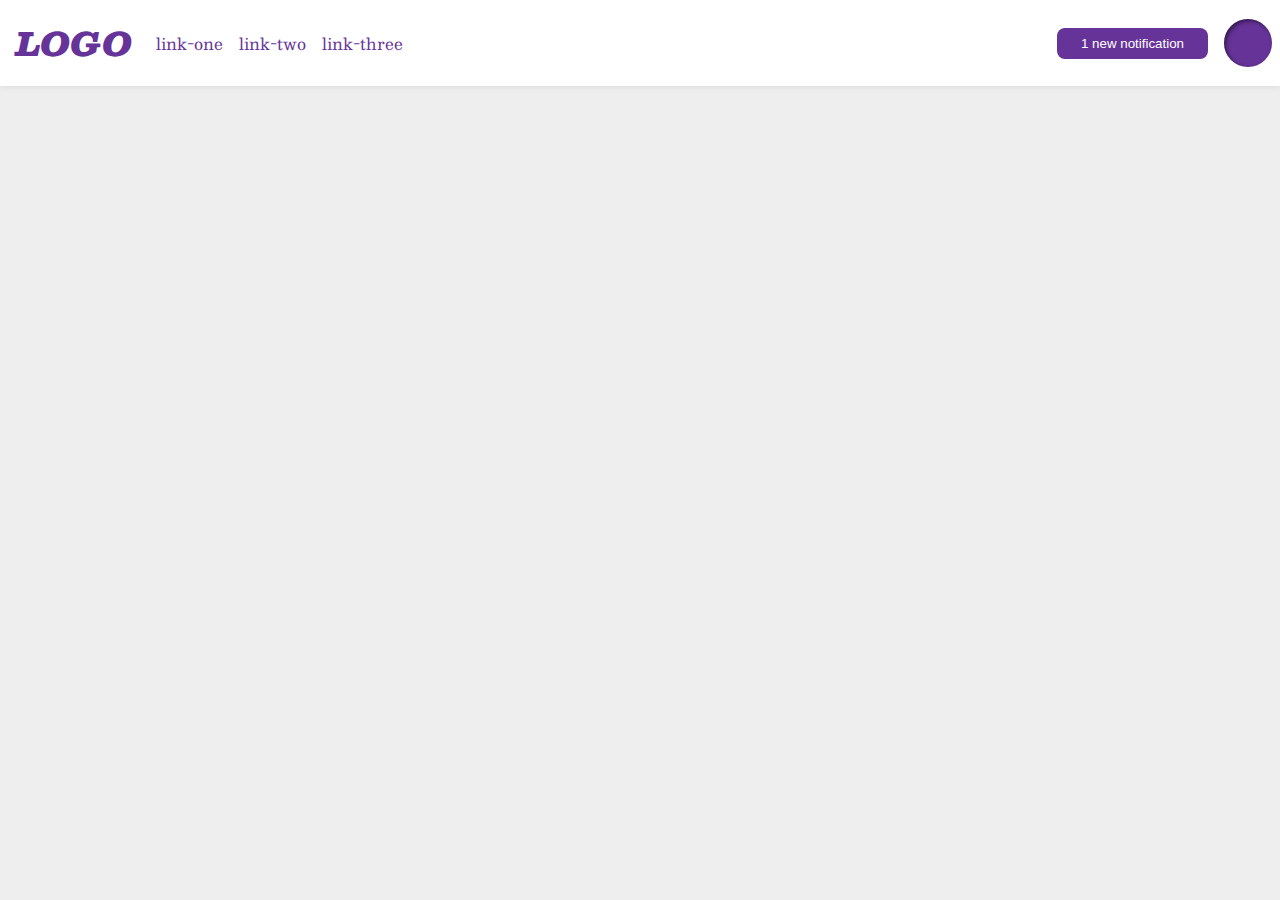
<file: flex/03-flex-header-2/index.html>
<!DOCTYPE html>
<html lang="en">
  <head>
    <meta charset="UTF-8">
    <meta http-equiv="X-UA-Compatible" content="IE=edge">
    <meta name="viewport" content="width=device-width, initial-scale=1.0">
    <title>Flex Header 2</title>
    <link rel="stylesheet" href="style.css">
  </head>
  <body>
    <div class="header">
      <div class="left-items">
        <div class="logo">
          LOGO
        </div>
        <ul class="links">
          <li><a href="google.com">link-one</a></li>
          <li><a href="google.com">link-two</a></li>
          <li><a href="google.com">link-three</a></li>
        </ul>
      </div>  
    

      <div class="right-items">
        <button class="notifications">
          1 new notification
        </button>
        <div class="profile-image"></div>
      </div>
    </div>
  </body>
</html>
</file>
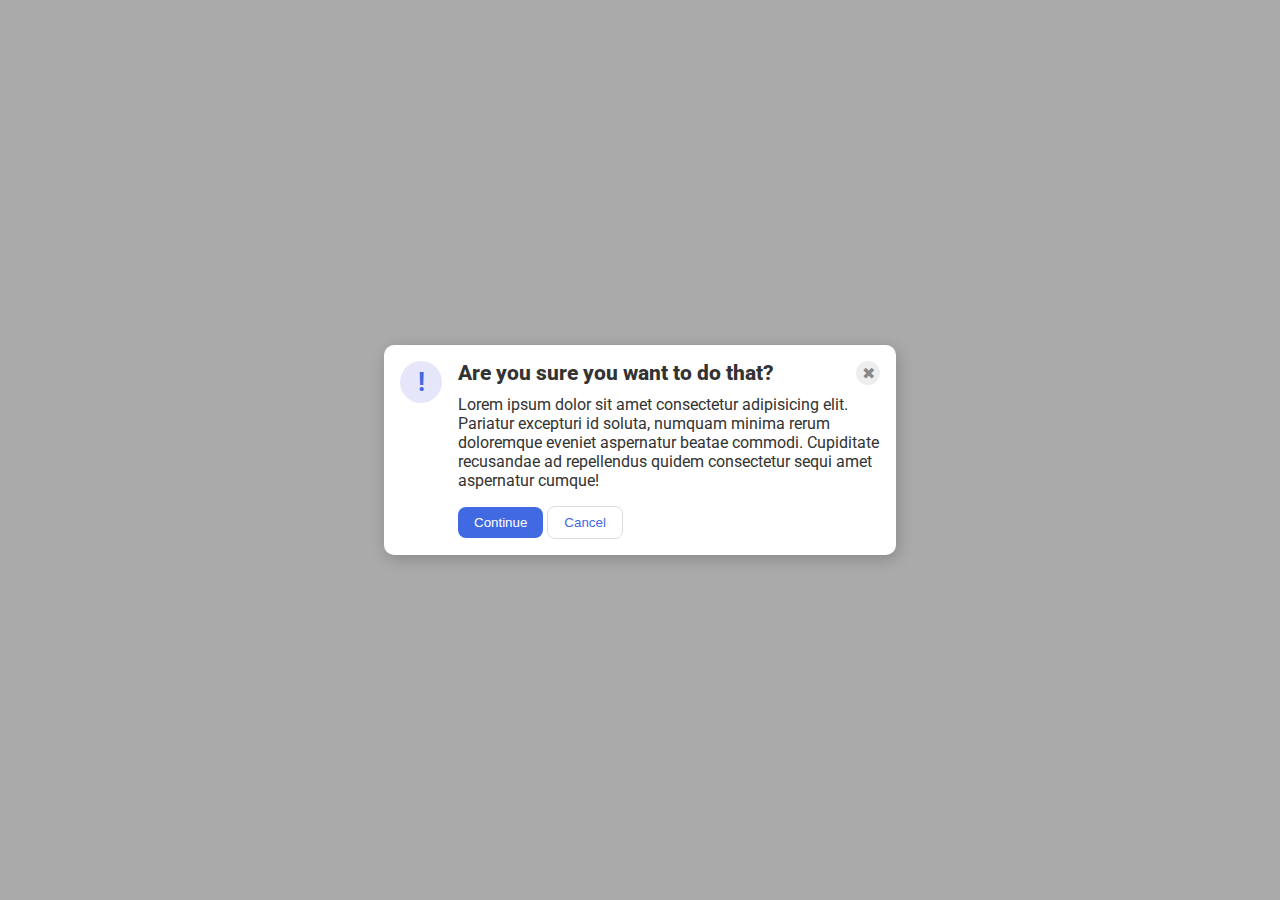
<file: flex/05-flex-modal/index.html>
<!DOCTYPE html>
<html lang="en">
  <head>
    <meta charset="UTF-8">
    <meta http-equiv="X-UA-Compatible" content="IE=edge">
    <meta name="viewport" content="width=device-width, initial-scale=1.0">
    <link rel="stylesheet" href="style.css">
    <title>Modal</title>
  </head>
  <body>
    <div class="modal">      
      <div class="icon">!</div>
      <div class="left">
        <div class="else1">
          <div class="header">Are you sure you want to do that?</div>
          <div class="close-button">✖</div>
        </div>      
        <div class="text">Lorem ipsum dolor sit amet consectetur adipisicing elit. Pariatur excepturi id soluta, numquam minima rerum doloremque eveniet aspernatur beatae commodi. Cupiditate recusandae ad repellendus quidem consectetur sequi amet aspernatur cumque!</div>
        <button class="continue">Continue</button>
        <button class="cancel">Cancel</button>
      </div>
    </div>
  </body>
</html>
</file>
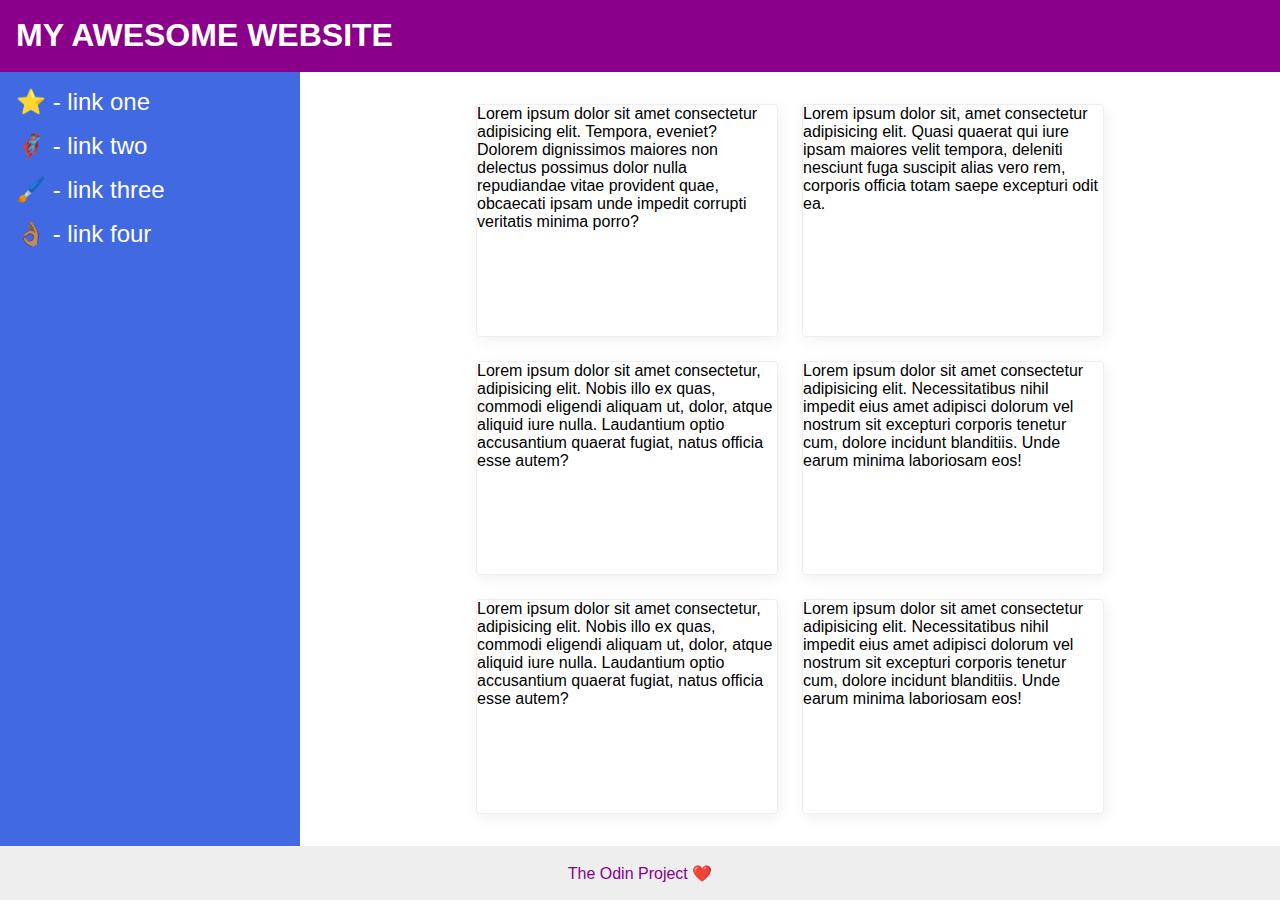
<file: flex/07-flex-layout-2/index.html>
<!DOCTYPE html>
<html lang="en">
  <head>
    <meta charset="UTF-8">
    <meta http-equiv="X-UA-Compatible" content="IE=edge">
    <meta name="viewport" content="width=device-width, initial-scale=1.0">
    <title>The Holy Grail</title>
    <link rel="stylesheet" href="style.css">
  </head>
  <body>
    <div class="header">
      MY AWESOME WEBSITE
    </div>
    
    <div class="content">
      <div class="sidebar">
        <ul>
          <li><a href="#">⭐ - link one</a></li>
          <li><a href="#">🦸🏽‍♂️ - link two</a></li>
          <li><a href="#">🖌️ - link three</a></li>
          <li><a href="#">👌🏽 - link four</a></li>
        </ul>
      </div>
    
      <div class="cards">  
        <div class="card">Lorem ipsum dolor sit amet consectetur adipisicing elit. Tempora, eveniet? Dolorem dignissimos maiores non delectus possimus dolor nulla repudiandae vitae provident quae, obcaecati ipsam unde impedit corrupti veritatis minima porro?</div>
        <div class="card">Lorem ipsum dolor sit, amet consectetur adipisicing elit. Quasi quaerat qui iure ipsam maiores velit tempora, deleniti nesciunt fuga suscipit alias vero rem, corporis officia totam saepe excepturi odit ea.</div>
        <div class="card">Lorem ipsum dolor sit amet consectetur, adipisicing elit. Nobis illo ex quas, commodi eligendi aliquam ut, dolor, atque aliquid iure nulla. Laudantium optio accusantium quaerat fugiat, natus officia esse autem?</div>
        <div class="card">Lorem ipsum dolor sit amet consectetur adipisicing elit. Necessitatibus nihil impedit eius amet adipisci dolorum vel nostrum sit excepturi corporis tenetur cum, dolore incidunt blanditiis. Unde earum minima laboriosam eos!</div>
        <div class="card">Lorem ipsum dolor sit amet consectetur, adipisicing elit. Nobis illo ex quas, commodi eligendi aliquam ut, dolor, atque aliquid iure nulla. Laudantium optio accusantium quaerat fugiat, natus officia esse autem?</div>
        <div class="card">Lorem ipsum dolor sit amet consectetur adipisicing elit. Necessitatibus nihil impedit eius amet adipisci dolorum vel nostrum sit excepturi corporis tenetur cum, dolore incidunt blanditiis. Unde earum minima laboriosam eos!</div>
      </div> 
    </div> 
    
    <div class="footer">
      The Odin Project ❤️
    </div>
  </body>
</html>
</file>
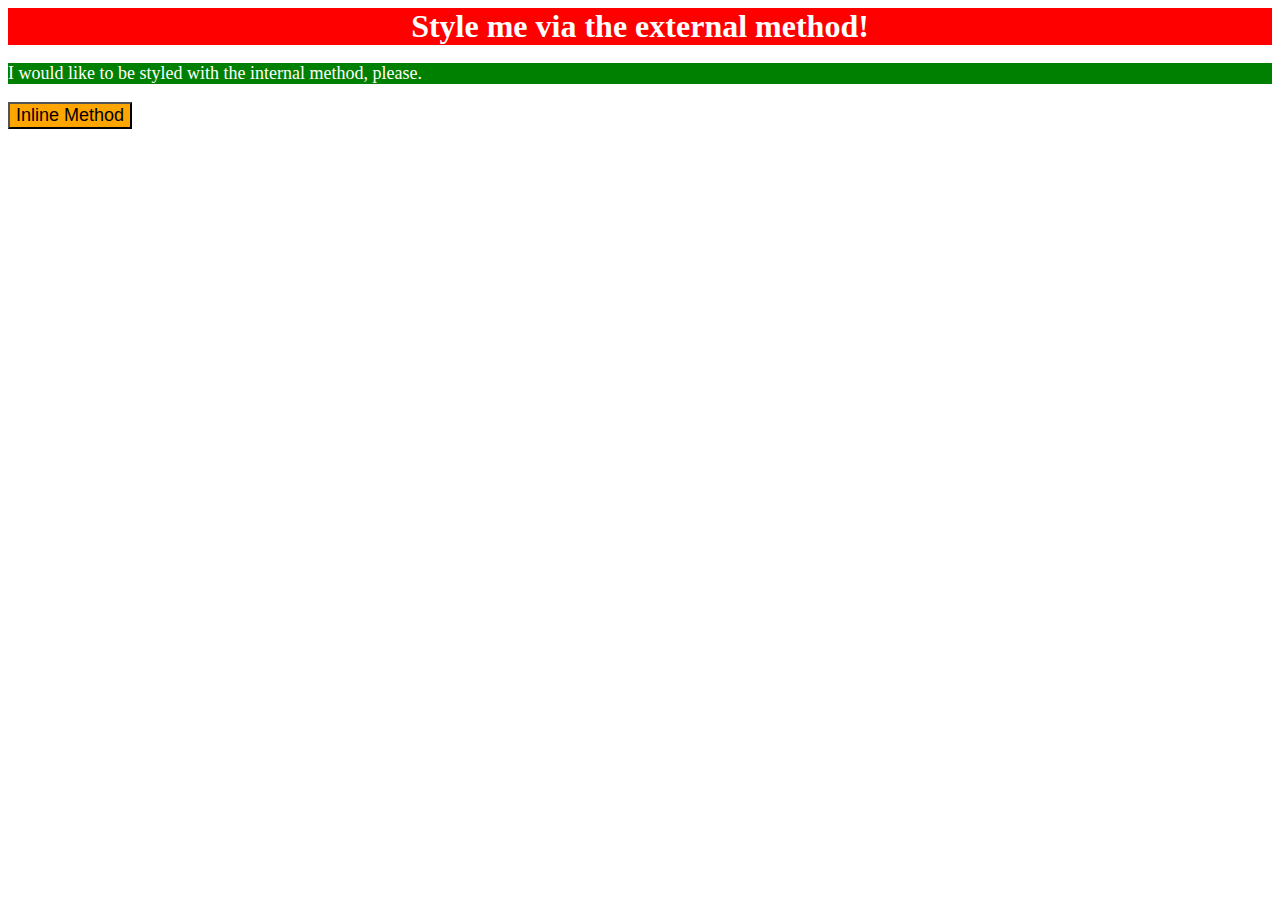
<file: foundations/01-css-methods/index.html>
<!DOCTYPE html>
<html lang="en">
  <head>
    <meta charset="UTF-8">
    <meta http-equiv="X-UA-Compatible" content="IE=edge">
    <meta name="viewport" content="width=device-width, initial-scale=1.0">
    <title>Methods for Adding CSS</title>
    <link rel="stylesheet" href="styles.css">

    <style>
      p{
        background-color: green;
        color: white;
        font-size: 18px;
      }
    </style>

  </head>
  <body>
    <div>Style me via the external method!</div>
    <p>I would like to be styled with the internal method, please.</p>
    <button style="background-color: orange; font-size: 18px;">Inline Method</button>
  </body>
</html>
</file>
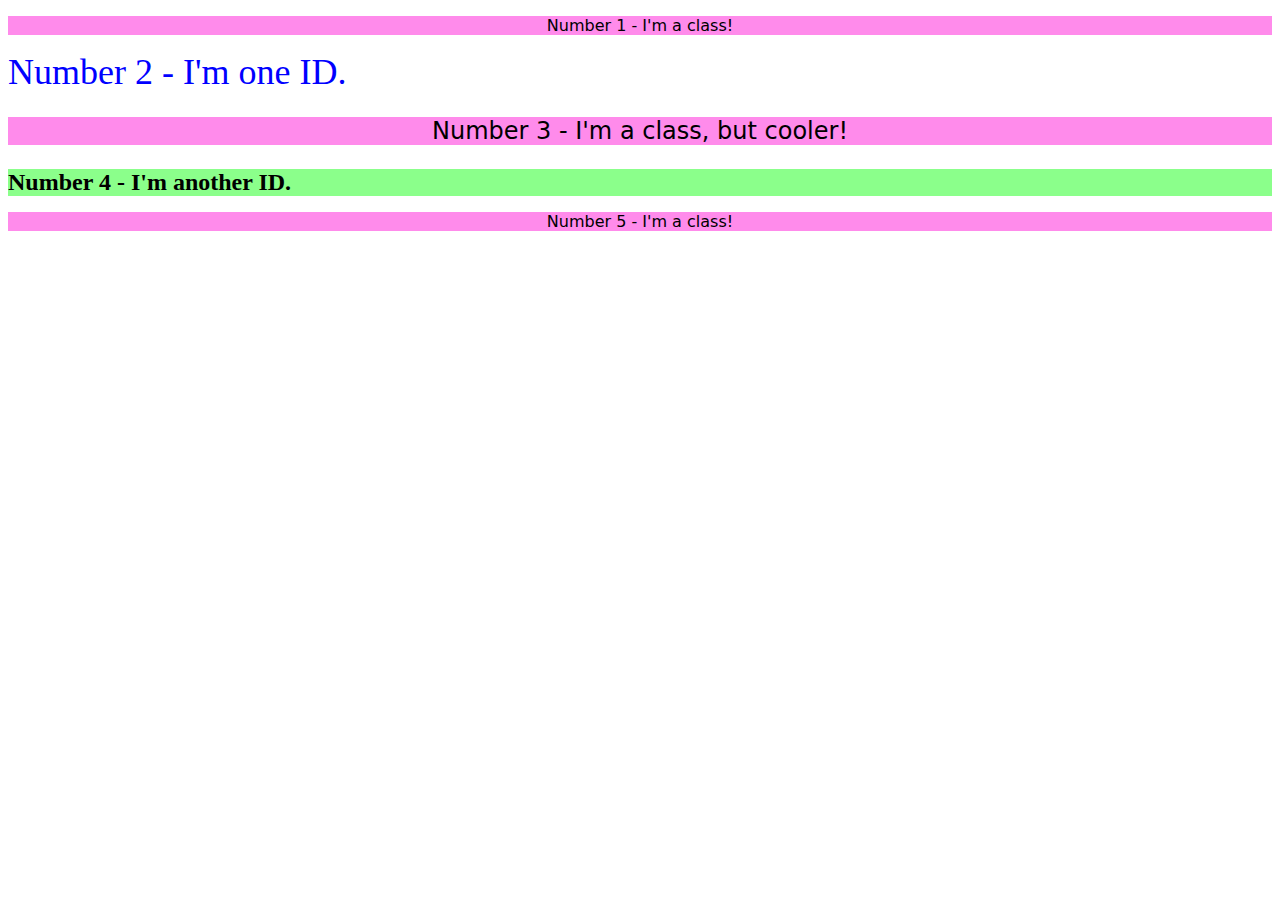
<file: foundations/02-class-id-selectors/index.html>
<!DOCTYPE html>
<html lang="en">
  <head>
    <meta charset="UTF-8">
    <meta http-equiv="X-UA-Compatible" content="IE=edge">
    <meta name="viewport" content="width=device-width, initial-scale=1.0">
    <title>Class and ID Selectors</title>
    <link rel="stylesheet" href="style.css">
  </head>
  <body>
    <p>Number 1 - I'm a class!</p>
    <div id="ii">Number 2 - I'm one ID.</div>
    <p class="iii">Number 3 - I'm a class, but cooler!</p>
    <div id="iv">Number 4 - I'm another ID.</div>
    <p>Number 5 - I'm a class!</p>
  </body>
</html>
</file>
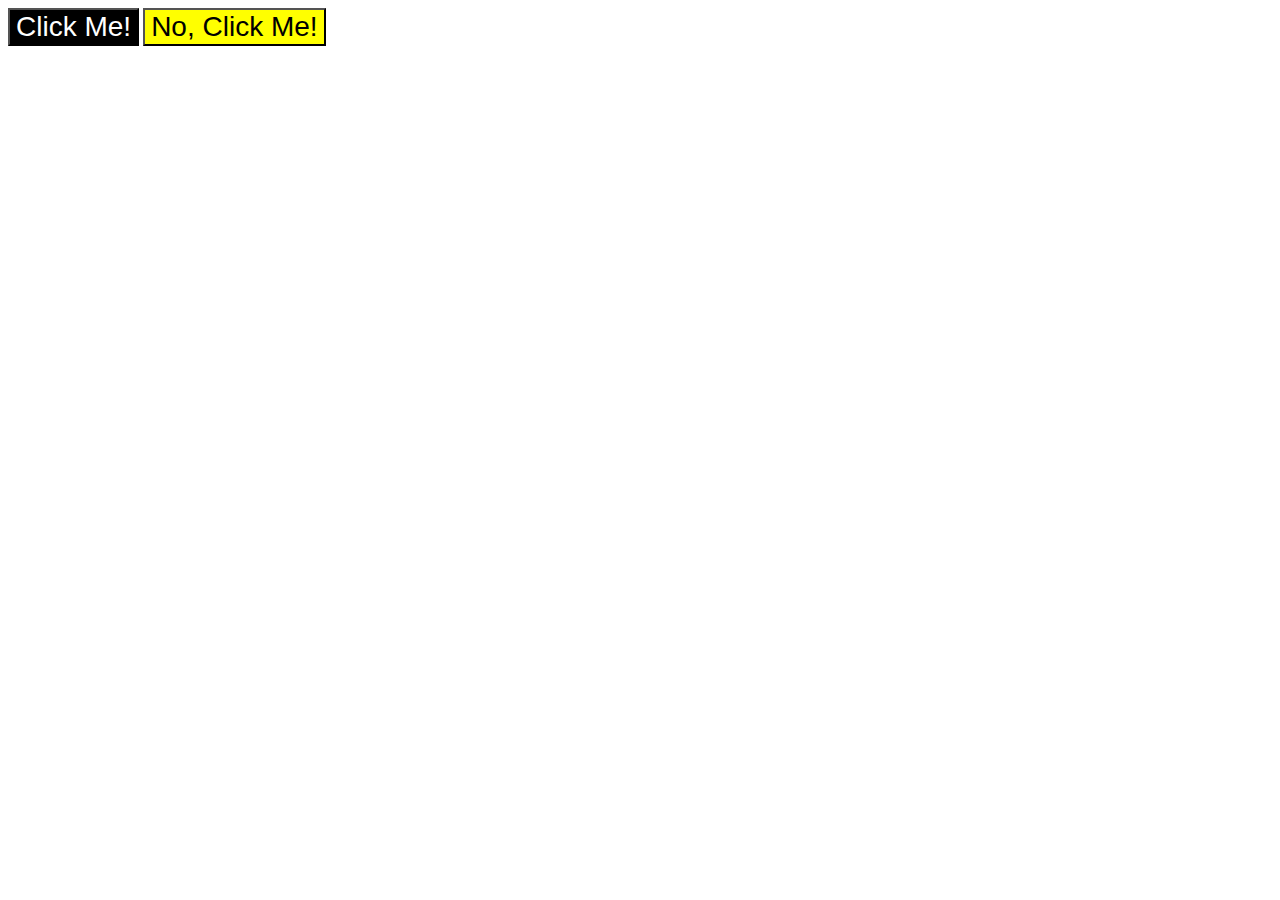
<file: foundations/03-grouping-selectors/index.html>
<!DOCTYPE html>
<html lang="en">
  <head>
    <meta charset="UTF-8">
    <meta http-equiv="X-UA-Compatible" content="IE=edge">
    <meta name="viewport" content="width=device-width, initial-scale=1.0">
    <title>Grouping Selectors</title>
    <link rel="stylesheet" href="style.css">
  </head>
  <body>
    <button class="t1">Click Me!</button>
    <button class="t2">No, Click Me!</button>
  </body>
</html>
</file>
<file: flex/03-flex-header-2/style.css>
/* this is some magical font-importing.  
you'll learn about it later. */
@import url('https://fonts.googleapis.com/css2?family=Besley:ital,wght@0,400;1,900&display=swap');



body {
  margin: 0;
  background: #eee;
  font-family: Besley, serif;
}



.header {
  background: white;
  border-bottom: 1px solid #ddd;
  box-shadow: 0 0 8px rgba(0,2,3,.1);
  border: 0px dashed green; /*kill ths border*/
  display: flex;
  padding: 8px;
  align-items: center;
  justify-content: space-between
}

.profile-image {
  background: rebeccapurple;
  box-shadow: inset 2px 2px 4px rgba(0,0,0,.5);
  border-radius: 50%;
  width: 48px;
  height: 48px;
  border: 0px dashed blue; /*kill ths border*/
}

.logo {
  color: rebeccapurple;
  font-size: 32px;
  font-weight: 900;
  font-style: italic;
  border: 0px dashed yellow; /*kill ths border*/
  display: flex;
  align-items: center;
  padding: 8px;
}

button {
  border: none;
  border-radius: 8px;
  background: rebeccapurple;
  color: white;
  padding: 8px 24px;
  border: 0px dashed greenyellow; /*kill ths border*/ 
  display: flex;
  align-items: center;
  
}

a {
  /* this removes the line under our links */
  text-decoration: none;
  color: rebeccapurple;
  border: 0px dashed aquamarine; /*kill ths border*/
  gap: 16px; 
}

ul {
  list-style-type: none;
  border: 0px dashed firebrick; /*kill ths border*/
  display: flex;
  gap: 16px;
  padding: 0;
}


.right-items, .left-items{
  border: 0px dashed firebrick; /*kill ths border*/
  display: flex;
  align-items: center;
  gap: 16px;
}
</file>
<file: flex/05-flex-modal/style.css>
@import url('https://fonts.googleapis.com/css2?family=Roboto:wght@400;700&display=swap');

html, body {
  height: 100%;
}


body {
  font-family: Roboto, sans-serif;
  margin: 0;
  background: #aaa;
  color: #333;
  /* I'll give you this one for free lol */
  display: flex;
  align-items: center;
  justify-content: center;
  border: 0px dotted red; /*kill this border*/
}

.modal {
  background: white;
  width: 480px;
  border-radius: 10px;
  box-shadow: 2px 4px 16px rgba(0,0,0,.2);
  display: flex;
  border: 0px dotted rebeccapurple; /*kill this border*/
  padding: 16px;
  gap: 16px;
}

.icon {
  color: royalblue;
  font-size: 26px;
  font-weight: 700;
  background: lavender;
  width: 42px;
  height: 42px;
  border-radius: 50%;
  display: flex;
  align-items: center;
  justify-content: center;
  flex-shrink: 0; /*makes unflexible the icon, with this is no necesary to create a container for itself*/
  /*margin-right: 10px; not necesary, solved with gap in .modal*/
}

.close-button {
  background: #eee;
  border-radius: 50%;
  color: #888;
  font-weight: 400;
  font-size: 16px;
  height: 24px;
  width: 24px;
  display: flex;
  align-items: center;
  justify-content: center;
}

button {
  padding: 8px 16px;
  border-radius: 8px;
}

button.continue {
  background: royalblue;
  border: 0px solid royalblue;
  color: white;
}

button.cancel {
  background: white;
  border: 1px solid #ddd;
  color: royalblue;
}

.text{
  margin-bottom: 1em;
}

/*.right{
  border: 0px dotted palegreen; kill this border
}*/

/*.left{
  border: 0px dotted blue; kill this border
  align-items: center:
}*/

.else1{
  border: 0px dotted aquamarine; /*kill this border*/
  display: flex;
  justify-content: space-between;
  margin-bottom: 10px;
}

/*.else2{
  border: 0px dotted deeppink; kill this border
}*/

.header{
  font-weight:800;
  font-size: 1.3em;
}
</file>
<file: flex/07-flex-layout-2/style.css>
body {
  font-family: -apple-system, BlinkMacSystemFont, 'Segoe UI', Roboto, Oxygen, Ubuntu, Cantarell, 'Open Sans', 'Helvetica Neue', sans-serif;
  margin: 0;
  height: 100vh;
  display: flex;
  flex-direction: column;
  /*justify-content: space-between; not necesary if using flex-grow relation ratios*/
 
}

.header {
  flex-grow: 1;
  background: darkmagenta;
  color: white;
  align-items: center;
  display: flex;
  font-size: 32px;
  font-weight: 900;
  padding-left: 16px;
}

.footer {
  flex-grow: 1;
  background: #eee;
  color: darkmagenta;
  align-items: center;
  display: flex;
  justify-content: center;
}

.sidebar {
  width: 300px;
  background: royalblue;
  box-sizing: border-box;
  flex-shrink: 0;
  padding: 16px;
}

.card {
  border: 1px solid #eee;
  box-shadow: 2px 4px 16px rgba(0,0,0,.06);
  border-radius: 4px;
  max-width: 300px;
  flex: 1 1 auto;
  
}

.content{
  display: flex;
  flex-grow: 9;
  
}

.cards{
  display: flex;
  gap: 24px;
  flex-wrap: wrap;
  padding: 32px;
  justify-content: center;
}

a{
  text-decoration: none;
  color: white;
  
}

li{
  margin-bottom: 16px; /*doesn't work on "a" elements*/
}

ul{
  list-style-type: none;
  margin: 0;
  padding: 0;
  font-size: 24px;
 
}
</file>
<file: foundations/01-css-methods/styles.css>
div{
    background-color: red;
    color: white;
    font-size: 32px;
    text-align: center;
    font-weight: bold;
}
</file>
<file: foundations/02-class-id-selectors/style.css>
p{
    background-color: #ff8beb;
    font-family: verdana, "DejaVu Sans", sans-serif;
    text-align: center;
}

#ii{
    color: #0000ff;
    font-size: 36px;
}

.iii{
    font-size: 24px;
}

#iv{
    background-color: #8bff8b;
    font-size: 24px;
    font-weight: bold;
}
</file>
<file: foundations/03-grouping-selectors/style.css>
.t1{
    background-color: black;
    color: white;
}

.t1, .t2{
    font-size: 28px;
    font-family: Helvetica, 'Times New Roman', sans-serif;
}

.t2{
    background-color: yellow;
}
</file>
